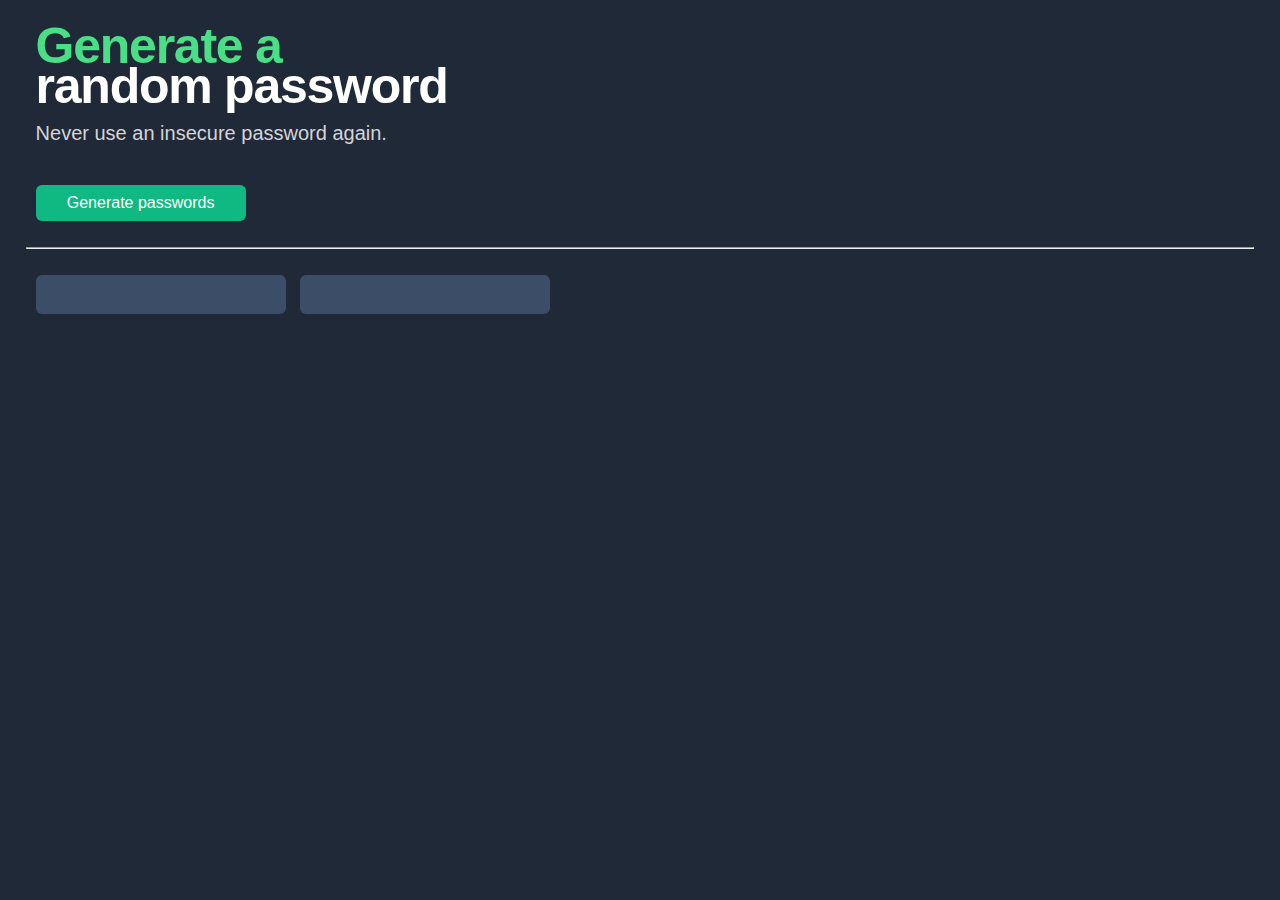
<file: index.html>
<!DOCTYPE html>
<html>
    <head>
        <title>Password Generator</title>
        <link rel="stylesheet" href="passGen.css">
    </head>

    <body>
        <p>Generate a
        <br> 
        random password</p>
        <br>
        <h3 id>
            Never use an insecure password again.
        </h3>
        <br>

        <button onclick="generatePassword()" class="genPass">Generate passwords</button>
        <br><br><br><hr><br>

        <button class="password"  id="pass1-el"></button>
        <button class="password"  id="pass2-el"></button>
        <script src="passGen.js"></script>
    </body>
</html>
</file>
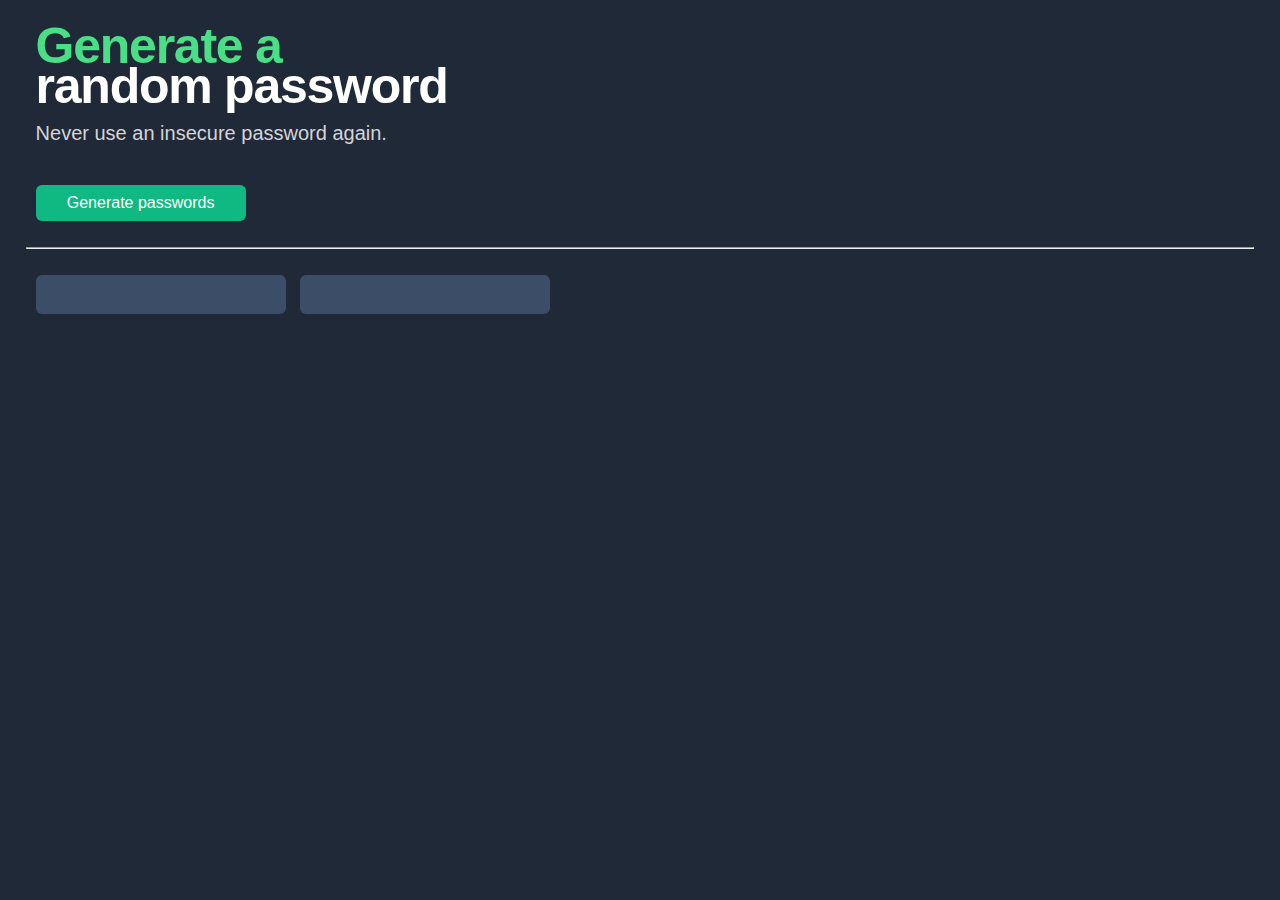
<file: passGen.html>
<!DOCTYPE html>
<html>
    <head>
        <title>Password Generator</title>
        <link rel="stylesheet" href="passGen.css">
    </head>

    <body>
        <p>Generate a
        <br> 
        random password</p>
        <br>
        <h3 id>
            Never use an insecure password again.
        </h3>
        <br>

        <button onclick="generatePassword()" class="genPass">Generate passwords</button>
        <br><br><br><hr><br>

        <button class="password"  id="pass1-el"></button>
        <button class="password"  id="pass2-el"></button>
        <script src="passGen.js"></script>
    </body>
</html>
</file>
<file: passGen.css>
body {
    margin: 2%;
    background-color: #1F2937;
}

p::first-line {
    color: #4ADF86;
  }

p {

    position: center;
    width: 500px;
    height: 50px;
    margin-top: 20px;
    margin-left: 10px;
    margin-bottom: 5px;
    line-height: 40px;

    font-family: Arial, Helvetica, sans-serif;
    font-style: normal;
    font-weight: 800;
    font-size: 50px;
    line-height: 40px;

    color: #FFFFFF;
    letter-spacing: -0.025em;
}

h2 {

}

h3 {
    width: 372px;
    height: 28px;
    left: 52px;
    top: 10 px;
    margin-left: 10px;

    font-family:sans-serif;
    font-style: normal;
    font-weight: 370;
    font-size: 20px;
    line-height: 28px;

    color: #D5D4D8;

}

button.genPass {
    margin-left: 10px;

    flex-direction: row;
    justify-content: center;
    align-items: center;
    border: none;
    font-size: medium;

    position: absolute;
    width: 210px;
    height: 36px;

    background: #10B981;
    color: white;

    box-shadow: 0px 1px 2px rgba(0, 0, 0, 0.05);
    border-radius: 6px;
}


.container {
    width: 100%px;
    height: 385px;
    left: 0%;
    border-left: 0pt;
    display: flex;
    justify-content: space-around;
    border-radius: 6px;
}

button.password {
    margin-left: 10px;

    width: 250px;
    height: 39px;
    left: 300px;
    top: 396px;
    background: #3b4d67;
    border-radius: 6px;
    border: none;
    color: white;
    font-size: medium;
    font-weight: 500;

}
</file>
